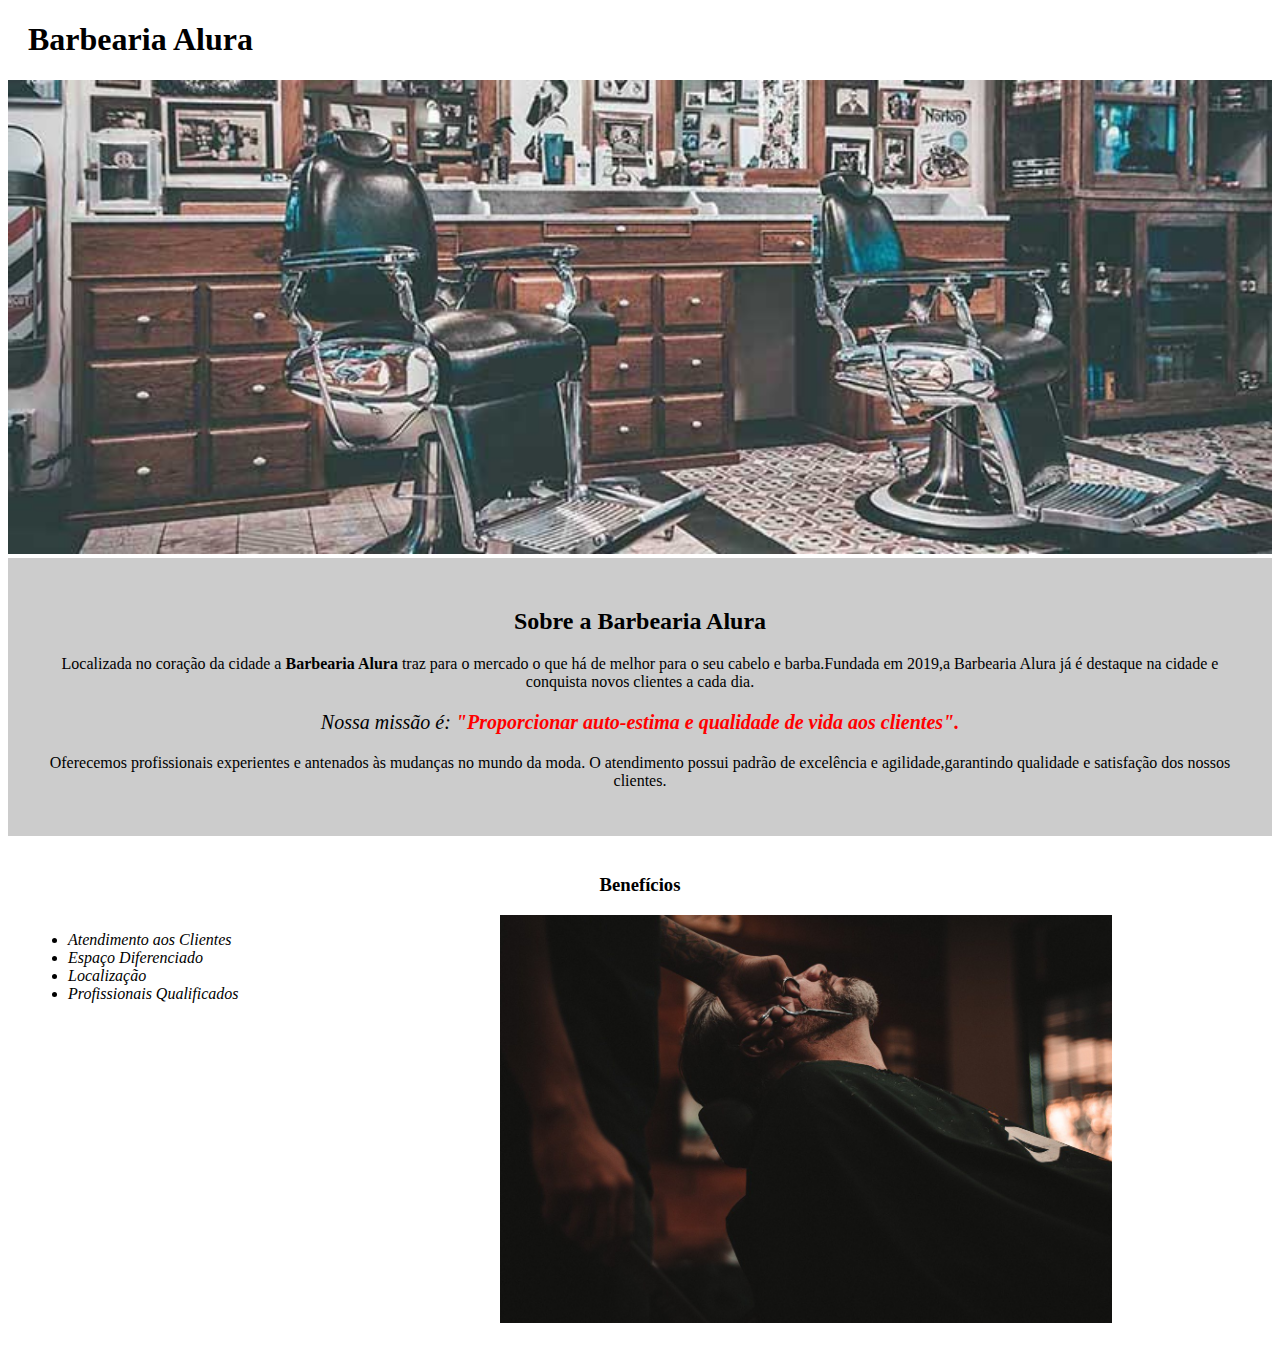
<file: index.html>
<!DOCTYPE HTML> 
<html lang="pt-br">
    <head>   
        <meta charset="UTF-8">
        <meta http-equiv="X-UA-Compatible" content="IE=edge">
        <meta name="viewport" content="width=device-width, initial-scale=1.0">
        <title>Barbearia Alura</title>
        <link rel="stylesheet" href="style.css">
       
    </head>
    <body>
        <header>
            <h1 class="titulo-principal">Barbearia Alura</h1>
        </header>

        <img id="barbearia" src="banner.jpg">        
       
        <div class="principal">
            
            <h2 class="titulo-centralizado" >Sobre a Barbearia Alura</h2>
            <p>Localizada no coração da cidade a <strong>Barbearia Alura</strong> traz para o 
               mercado o que há de melhor para o seu cabelo e barba.Fundada em 2019,a Barbearia Alura já é destaque na 
               cidade e conquista novos clientes a cada dia.</p>

            <p id="missao"><em>Nossa missão é:<strong> "Proporcionar auto-estima e qualidade de vida aos clientes".</strong></em></p>

            <p>Oferecemos profissionais experientes e antenados às mudanças no mundo da moda. 
               O atendimento possui padrão de excelência e agilidade,garantindo qualidade e satisfação dos nossos clientes.</p>
        </div>

        <div class="beneficios">
        
            <h3 class="titulo-centralizado">Benefícios</h3>
        
            <ul>
                <li class="itens">Atendimento aos Clientes</li>
                <li class="itens">Espaço Diferenciado</li>
                <li class="itens">Localização</li>
                <li class="itens">Profissionais Qualificados</li> 
            </ul>
            <img id="beneficios" src="beneficios.jpg" class="imgagembene">
        </div>
    </body>
</html>
</file>
<file: style.css>
#barbearia{
   width: 100%;

}

#beneficios{
    width: 50%;
}

.principal{
    background-color:#cccccc ;   
    padding: 30px; 
}

.titulo-principal{
    padding-left: 20px;
}


.titulo-centralizado{
    text-align: center;
}

p{
    text-align: center;
}

#missao{
    
    font-size: 20px;
}

em strong{
    color: red
}

.itens{
    font-style: italic;
}

.beneficios{
    background: #ffffff;
    padding: 20px;
}



ul{
    display: inline-block;
    vertical-align: top;
    width: 20%;
    margin-right: 15%;
}

.imagembene{
    width: 50%;
}
</file>
